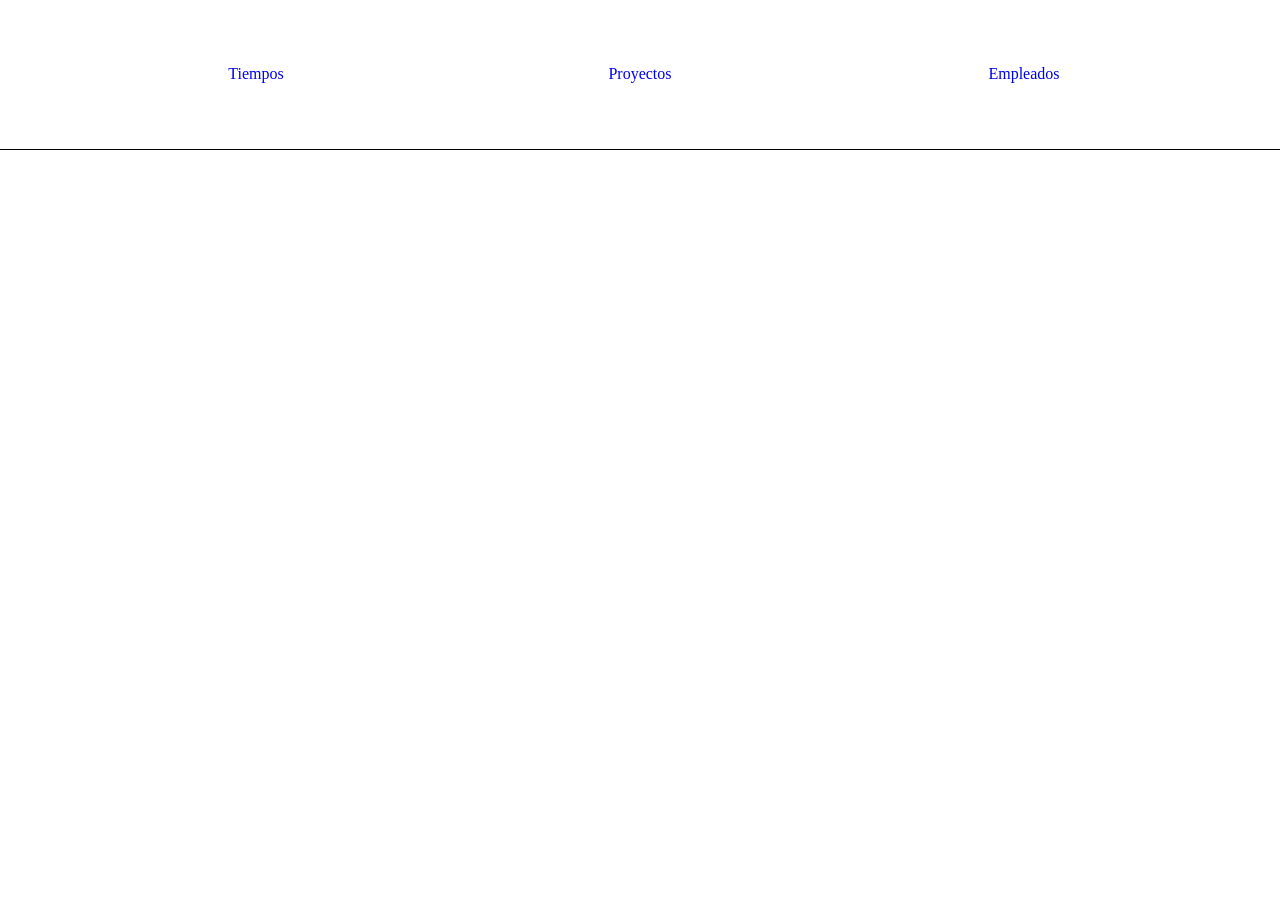
<file: index.html>
<!DOCTYPE html>
<html lang="es">
<head>
    <meta charset="UTF-8">
    <meta name="viewport" content="width=device-width, initial-scale=1.0">
    <title>APPGESTIONDETIEMPO</title>
    <link rel="stylesheet" href="./views/css/style.css">
</head>
<body>
    <header class="Encabezado">
        <nav>
            <a href="./views/pages/viewTiempos.html">Tiempos</a>
            <a href="./views/pages/viewProyectos.html">Proyectos</a>
            <a href="./views/pages/viewEmpleados.html">Empleados</a>
        </nav>
    </header>
    <main class="Contenido">

   </main>
   <script src="./js/validator.js"></script>
</body>
</html>
</file>
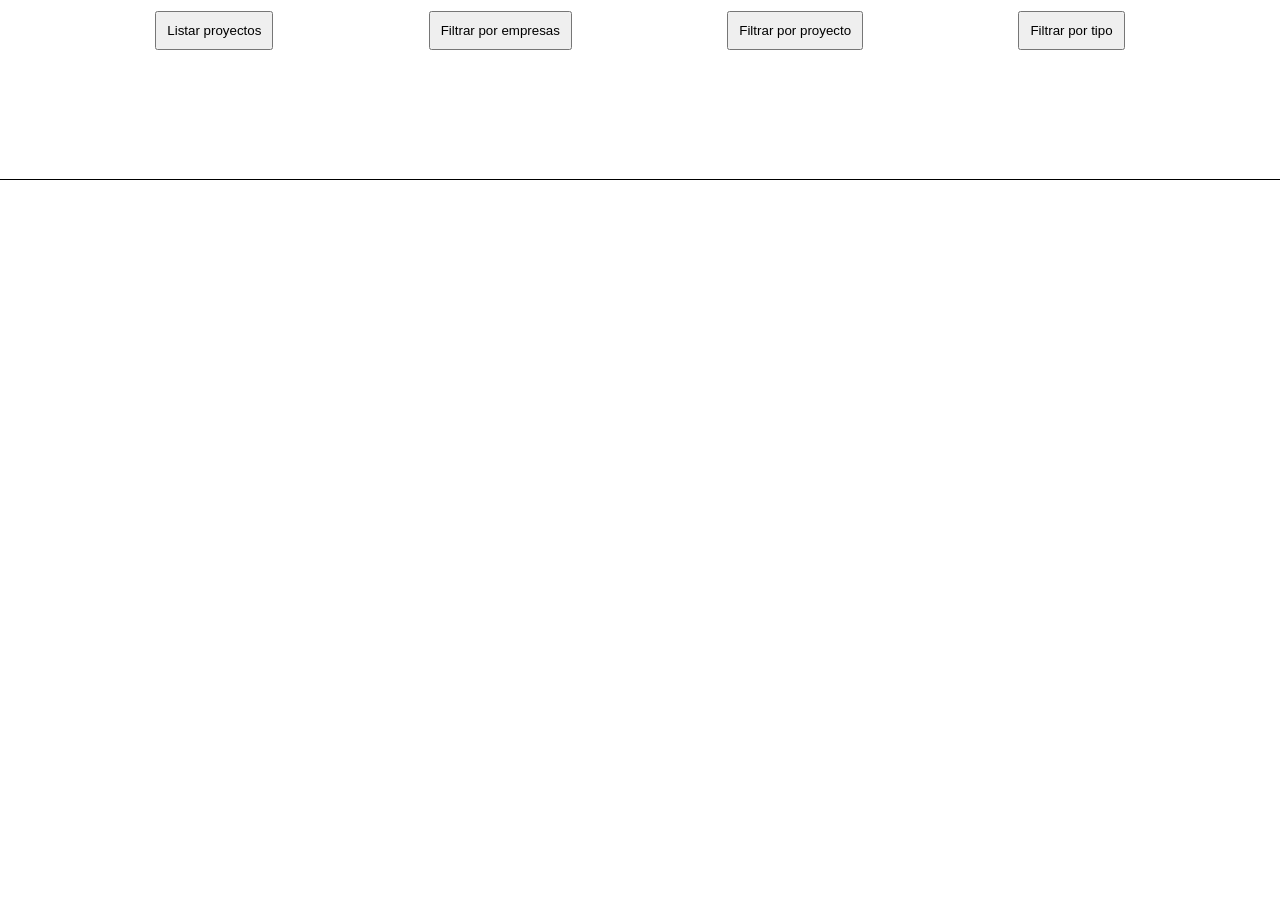
<file: views/pages/viewProyectos.html>
<!DOCTYPE html>
<html lang="es">
<head>
    <meta charset="UTF-8">
    <meta name="viewport" content="width=device-width, initial-scale=1.0">
    <link rel="stylesheet" href="./css/proeyctos.css">
    <title>Listado de proyectos </title>
</head>
<header>
    
        <button id="listarProyectos" type="button">Listar proyectos</button>
        <button type="button">Filtrar por empresas</button>
        <button type="button">Filtrar por proyecto</button>
        <button type="button">Filtrar por tipo</button>
    </header>
    <main>

    </main>
<body>
<script type="module" src="../../js/validator.js"></script>
</body>
</html>
</file>
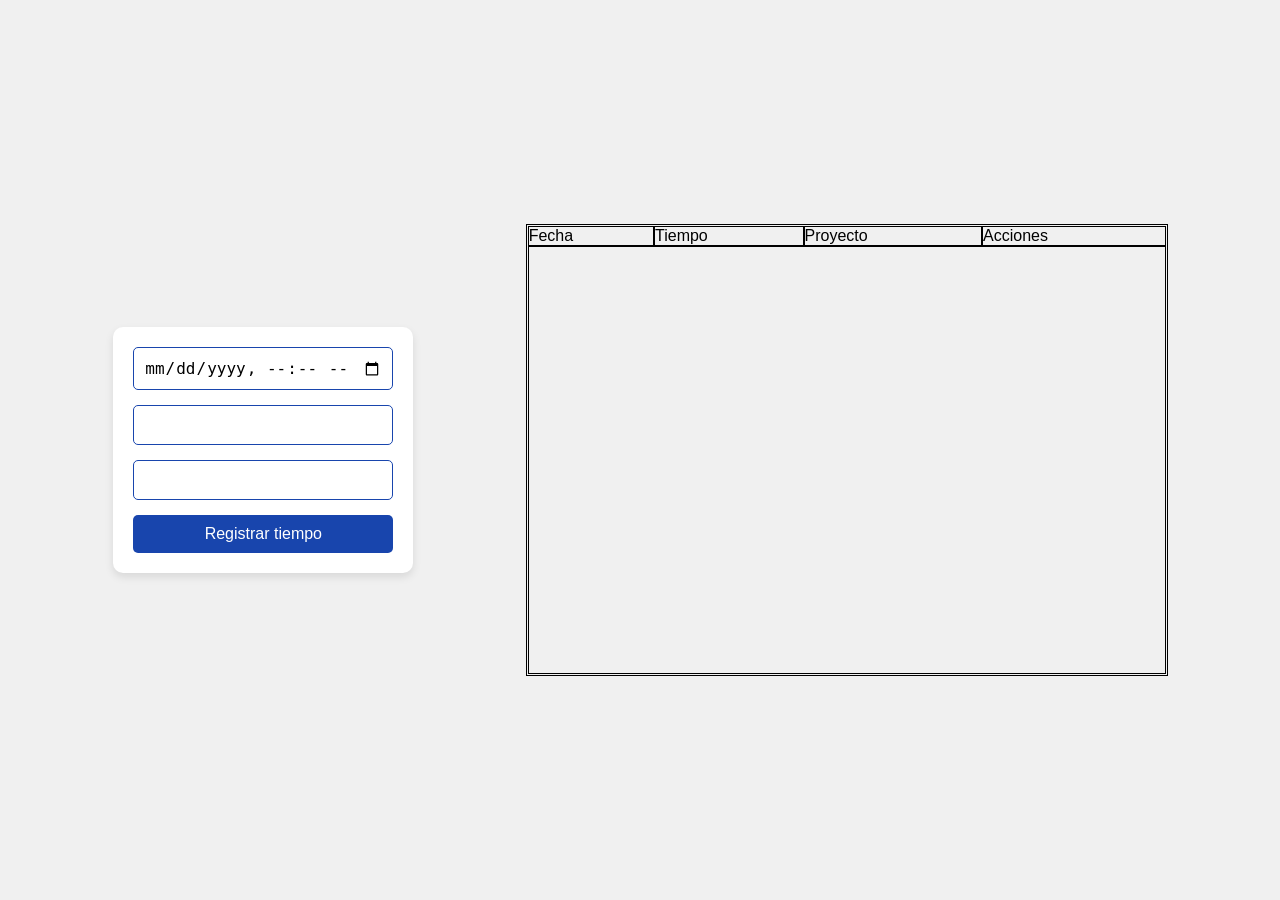
<file: views/pages/viewTiempos.html>
<!DOCTYPE html>
<html lang="es">

<head>
    <meta charset="UTF-8">
    <meta name="viewport" content="width=device-width, initial-scale=1.0">
    <link rel="stylesheet" href="./css/tiempos.css">
    <title>Tiempos</title>
</head>

<body>

    <form class="clase" action="">
        <input id="fecha" type="datetime-local">
        <input class="clase" id="tiempo" type="text">
        <input id="proyecto" class="clase" type="text">
        <button id="btnRegistrar" type="button">Registrar tiempo</button>
    </form>
    <table>
        <thead>
            <tr>
                <td>Fecha</td>
                <td>Tiempo</td>
                <td>Proyecto</td>
                <td>Acciones</td>
            </tr>
        </thead>
        <tbody id="registros">
<tr>
    
</tr>
        </tbody>
    </table>
    <script type="module" src="../../js/validator.js"></script>
</body>

</html>
</file>
<file: views/css/style.css>
* {
    box-sizing: border-box;
    margin: 0;
    padding: 0;
}
body {
    width: 100%;
    height: 100vh;
}
.Encabezado,
.Encabezado nav {
    width: 100%;
    height: 150px;
    display: flex;
    justify-content: center;
    align-items: center;
    border-bottom: solid 1px black;
}
.Encabezado nav {
    justify-content: space-evenly;
}
.Encabezado nav a {
    text-decoration: none;
    width: 20%;
    height: 30px;
    display: flex;
    justify-content: center;
    align-items: center;
    position: relative;
    transition: ease 2s;
}
.Encabezado nav a::after,
.Encabezado nav a::before {
    position: absolute;
    content: '';
    width: 0%;
    height: 2px;
    background-color: black;
    transition: ease 2s;
}
.Encabezado nav a::before{
    left: 0;
    bottom: 0;
    background-color: blue;
}
.Encabezado nav a::after{
    right: 0;
    top: 0;
  background-color: chartreuse;
}
.Encabezado nav a:hover::after,
.Encabezado nav a:hover::before{
width: 100%;

}
</file>
<file: views/pages/css/proeyctos.css>
*{
    margin: 0;
    padding: 0;
    box-sizing: border-box;
    }
    
    body{
        width: 100%;
        height: 100vh;
    }
    
    header{
        width: 100%;
        height: 60px;
        display: flex;
        justify-content: space-evenly;
        align-items: center;
    
    }
    
    header button{
        padding: 10px;
        cursor: pointer;
    }
    
    main{
        width: 100%;
        height: 80%;
        outline: 1px solid black;
        position: absolute;
        bottom: 0;
    }
</file>
<file: views/pages/css/tiempos.css>
* {

    margin: 0;

    padding: 0;

    box-sizing: border-box;

}



body {

    font-family: Arial, sans-serif;
    height: 100vh;
    display: flex;
    justify-content: space-evenly;
    align-items: center;
    background-color: #f0f0f0;


}



form.clase {

    background-color: #ffffff;

    padding: 20px;

    border-radius: 10px;

    box-shadow: 0 4px 8px rgba(0, 0, 0, 0.1);

    width: 300px;

    text-align: center;


}



input[type="datetime-local"],

input[type="text"] {

    width: 100%;

    padding: 10px;

    margin-bottom: 15px;

    border: 1px solid #1845ad;

    border-radius: 5px;

    background-color: #ffffff;

    color: #000000;

    font-size: 16px;

}



button[type="button"] {

    background-color: #1845ad;

    color: #ffffff;

    padding: 10px;

    width: 100%;

    border: none;

    border-radius: 5px;

    font-size: 16px;

    cursor: pointer;

    position: relative;

    overflow: hidden;

    transition: background-color 0.3s ease;

}



button[type="button"]::before {

    content: "";

    position: absolute;

    top: 50%;

    left: 50%;

    width: 300%;

    height: 300%;

    background-color: rgba(255, 255, 255, 0.1);

    transform: translate(-50%, -50%) scale(0);

    border-radius: 50%;

    transition: transform 0.5s ease;

}



button[type="button"]:hover::before {

    transform: translate(-50%, -50%) scale(1);

}



button[type="button"]:hover {

    background-color: #23a2f6;

}



button[type="button"]:active {

    background-color: #0d2d72;

}
table{
    width: 50%;
    height: 50vh;
    outline: 1px solid black;

}
tr, td{
outline: 1px solid black;
}
.botones{
   
}
</file>
